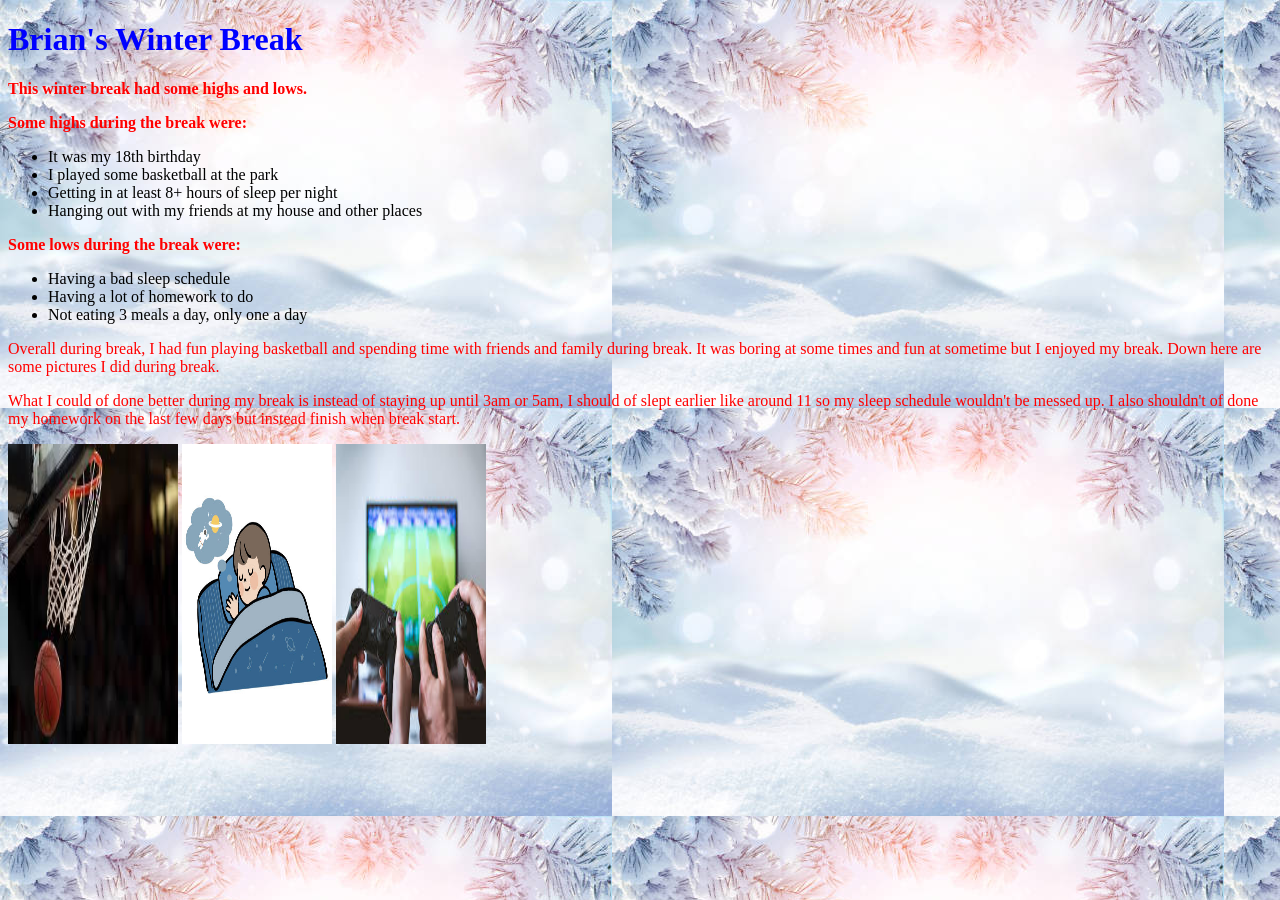
<file: index.html>
<!DOCTYPE html>
<html>
  <head>
    <title>My Winter Break</title>
    <link rel="stylesheet" href="bleh.css">
    <style>
      body {
        background-image: url('snowl.jpg');
      }
    
    </style>
  </head>
  <body>
    <h1>Brian's Winter Break</h1>

    <p class="color1"><strong>This winter break had some highs and lows.</strong></p>
    <p class="color2"><strong>Some highs during the break were:</strong></p>
    <ul>
      <li>It was my 18th birthday</li>
      <li>I played some basketball at the park</li>
      <li>Getting in at least 8+ hours of sleep per night</li>
      <li>Hanging out with my friends at my house and other places</li>
    </ul>

    <p class="color3"><strong>Some lows during the break were:</strong></p>
    <ul>
      <li>Having a bad sleep schedule</li>
      <li>Having a lot of homework to do</li>
      <li>Not eating 3 meals a day, only one a day</li>
    </ul>
<p> Overall during break, I had fun playing basketball and spending time with friends and family during break. It was boring at some times and fun at sometime but I enjoyed my break. Down here are some pictures I did during break.</p>
<p> What I could of done better during my break is instead of staying up until 3am or 5am, I should of slept earlier like around 11 so my sleep schedule wouldn't be messed up. I also shouldn't of done my homework on the last few days but instead finish when break start. </p>
<img src="basketball1768257854.jpg" alt="Basketball" width="170" height="300">
<img src="shleep.jpg" alt="Sleep" width="150" height="300">
<img src="gaming.jpg" alt="Gaming" width="150" height="300">

  </body>
</html>
</file>
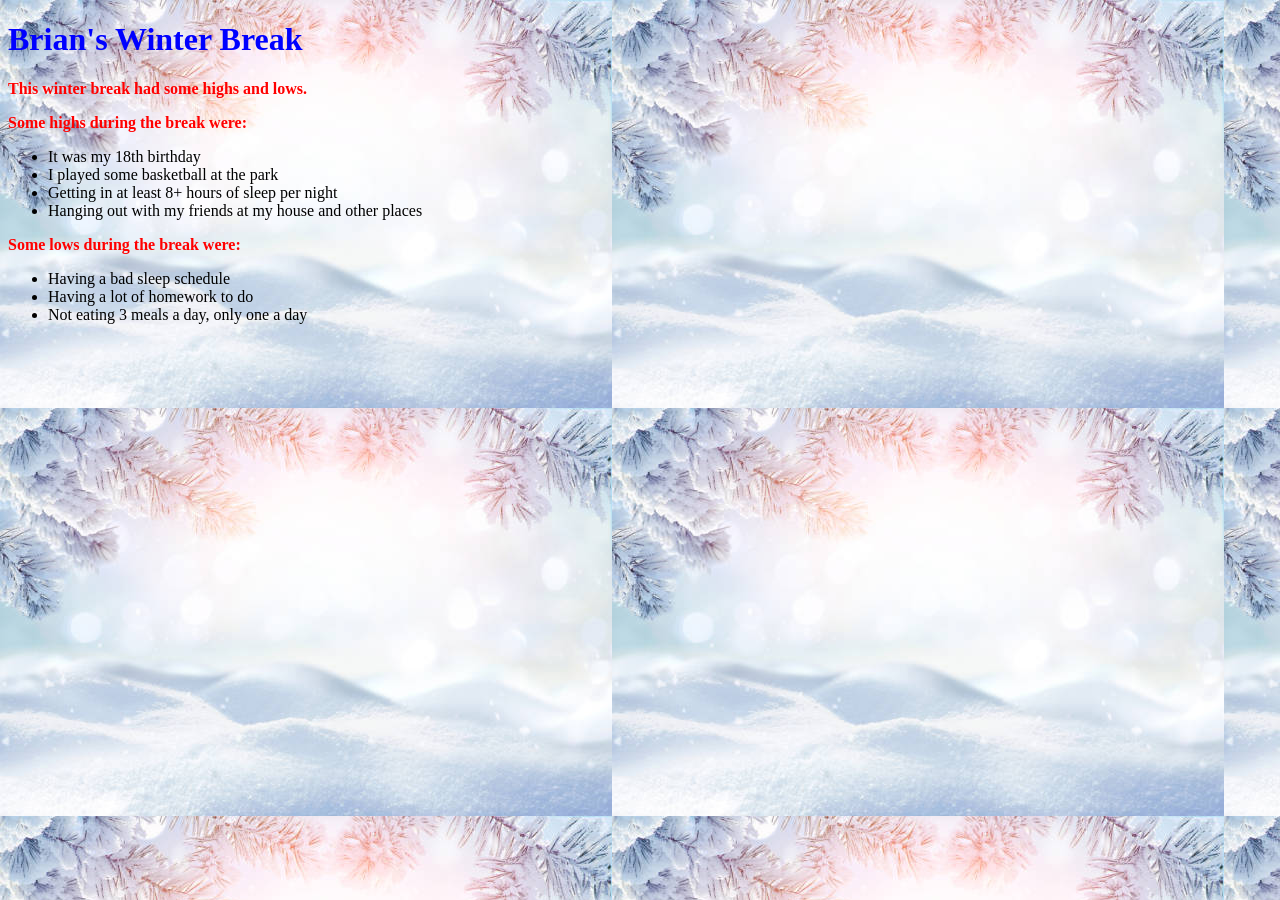
<file: basic.html>
<!DOCTYPE html>
<html>
  <head>
    <title>My Winter Break</title>
    <link rel="stylesheet" href="bleh.css">
    <style>
      body {
        background-image: url('snowl.jpg');
      }
    
    </style>
  </head>
  <body>
    <h1>Brian's Winter Break</h1>

    <p class="color1"><strong>This winter break had some highs and lows.</strong></p>
    <p class="color2"><strong>Some highs during the break were:</strong></p>
    <ul>
      <li>It was my 18th birthday</li>
      <li>I played some basketball at the park</li>
      <li>Getting in at least 8+ hours of sleep per night</li>
      <li>Hanging out with my friends at my house and other places</li>
    </ul>

    <p class="color3"><strong>Some lows during the break were:</strong></p>
    <ul>
      <li>Having a bad sleep schedule</li>
      <li>Having a lot of homework to do</li>
      <li>Not eating 3 meals a day, only one a day</li>
    </ul>

  </body>
</html>
</file>
<file: bleh.css>
p{
    color:black
}
h1{
    color:blue
}
p{
    color:red
}
</file>
